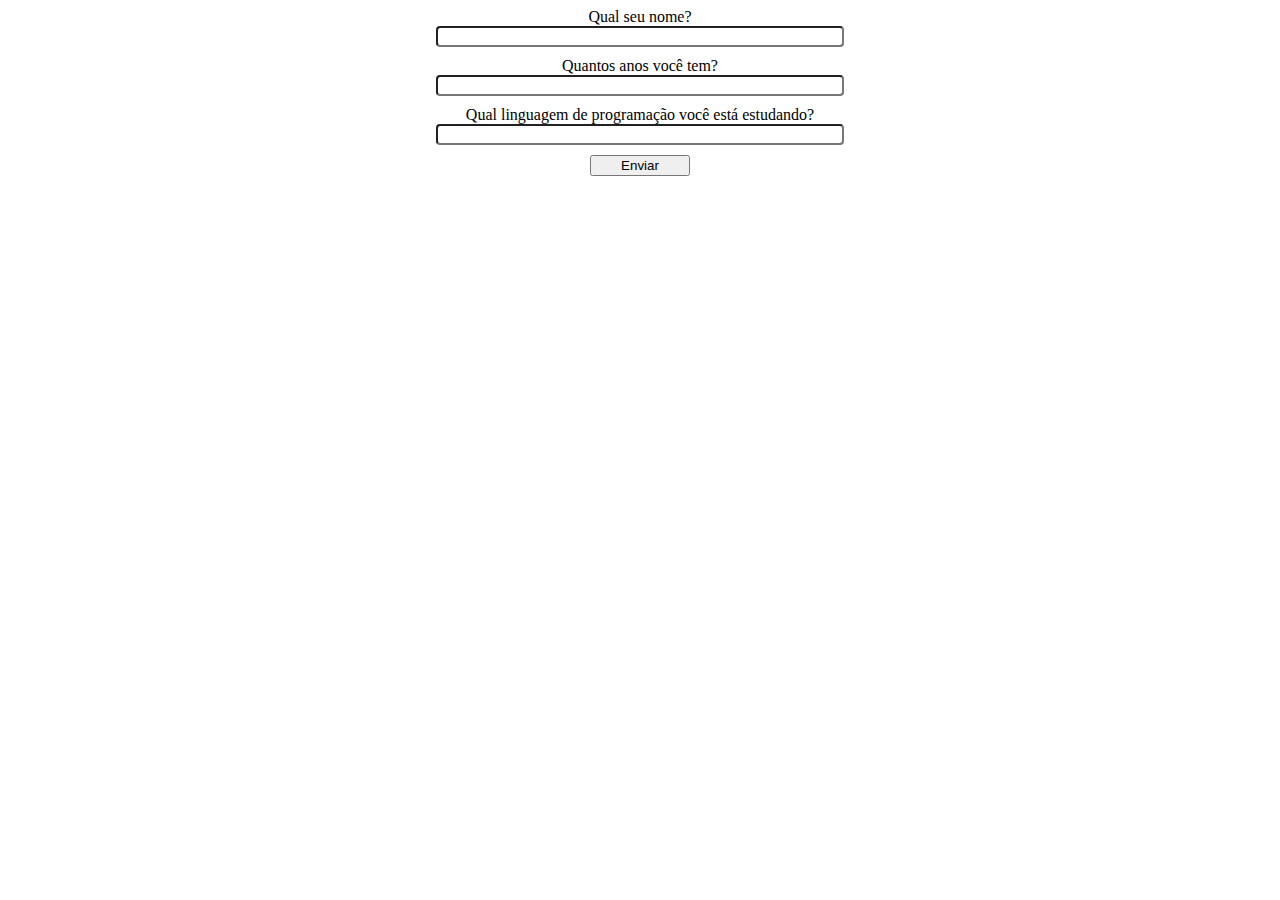
<file: 7daysOfCodeAlura/Dia-2/index.html>
<!DOCTYPE html>
<html lang="en">
<head>
    <meta charset="UTF-8">
    <meta name="viewport" content="width=device-width, initial-scale=1.0">
    <title>Document</title>
    <link rel="stylesheet" href="style.css">
    <script src="siteSimulationDayTwo.js" defer></script>
</head>
<body>
    <label for="name">
        Qual seu nome?
        <input type="text" id="name">
    </label>
    <label for="age">
        Quantos anos você tem?
        <input type="number" id="age">
    </label>
    <label for="language">
        Qual linguagem de programação você está estudando?
        <input type="text" id="language">
    </label>
    <button id="btn-send">Enviar</button>
    <p class="message" id="final-message"></p>
</body>
</html>
</file>
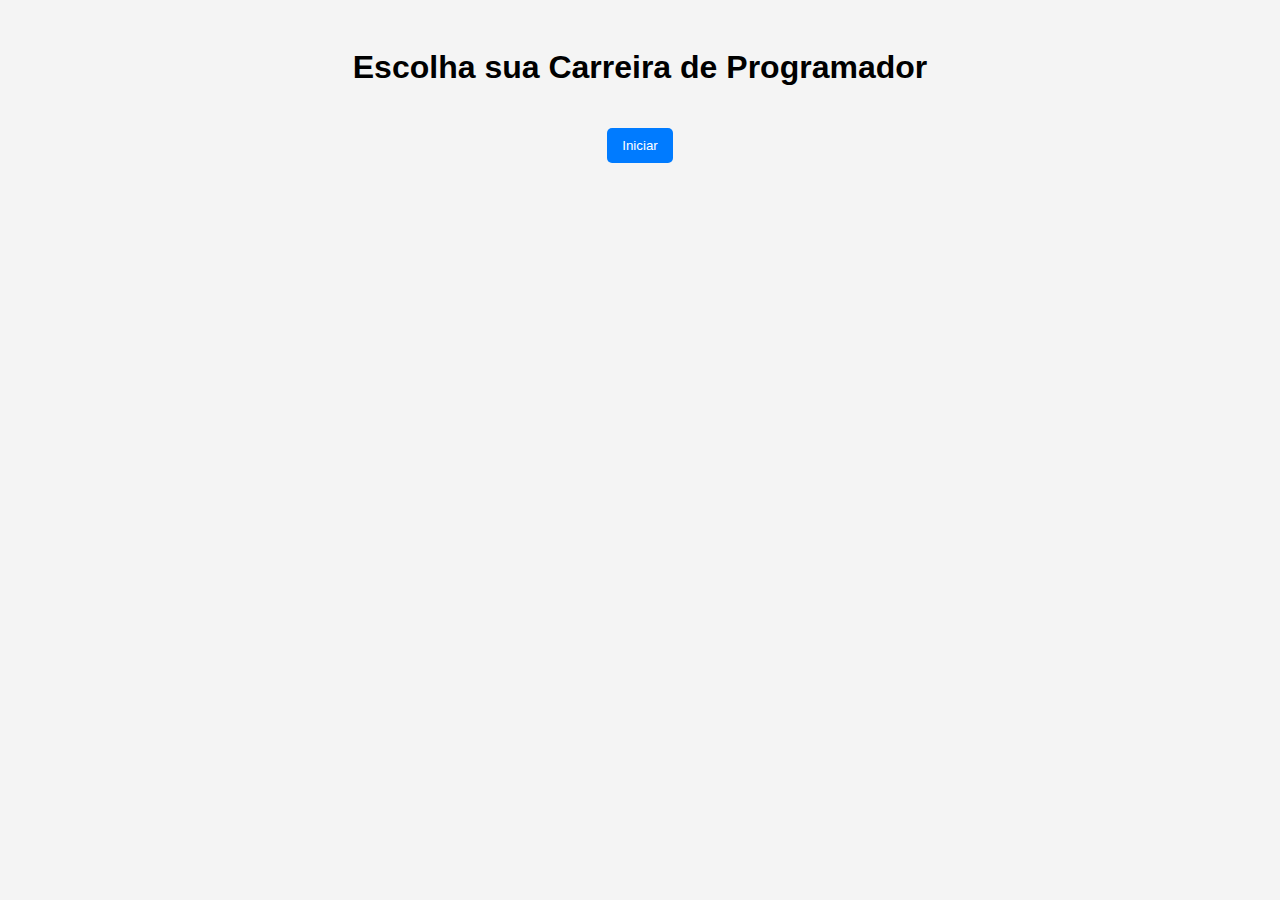
<file: 7daysOfCodeAlura/Dia-3/dayThree.html>
<html lang="pt-BR">
<head>
  <meta charset="UTF-8" />
  <meta name="viewport" content="width=device-width, initial-scale=1.0"/>
  <title>Game Simulation</title>
  <style>
    body {
      font-family: Arial, sans-serif;
      background: #f4f4f4;
      padding: 20px;
      display: flex;
      align-items: center;
      flex-direction: column;
    }

    .container {
      max-width: 600px;
      background: white;
      padding: 20px;
      margin: auto;
      border-radius: 10px;
      box-shadow: 0 0 10px rgba(0,0,0,0.1);
    }

    h1 {
      text-align: center;
    }

    .hidden {
      display: none;
    }

    label {
      display: block;
      margin: 15px 0 5px;
    }

    button {
      margin-top: 20px;
      padding: 10px 15px;
      border: none;
      background: #007bff;
      color: white;
      border-radius: 5px;
      cursor: pointer;
    }

    button:hover {
      background: #0056b3;
    }

    .result {
      margin-top: 20px;
      background: #e9ffe9;
      padding: 15px;
      border: 1px solid #28a745;
      border-radius: 5px;
    }
  </style>
</head>
<body>
<h1>Escolha sua Carreira de Programador</h1>
  <button onclick="gameSimulation()">Iniciar</button>

    
  <script src="gameSimulationDayThree.js" defer></script>
  </body>
</file>
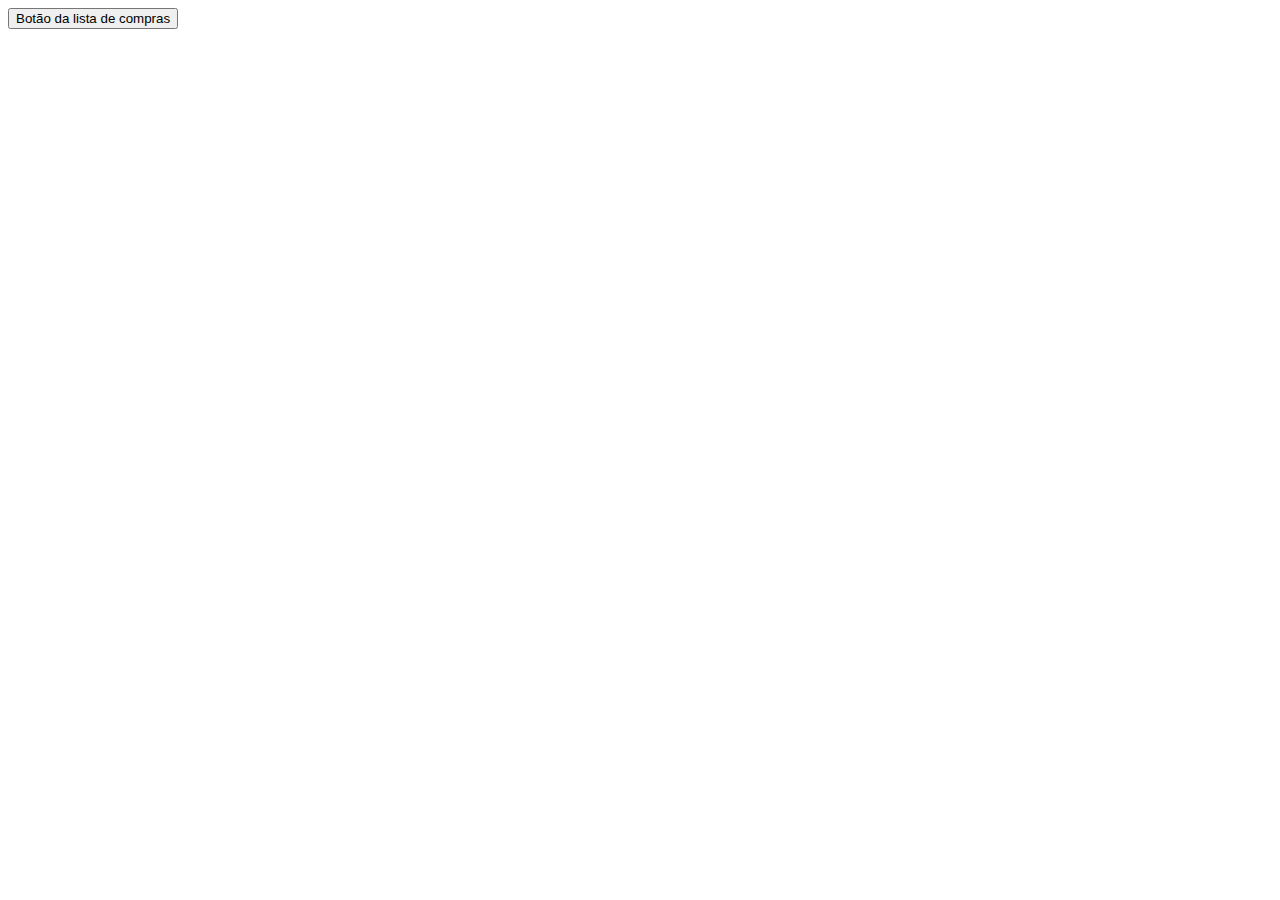
<file: 7daysOfCodeAlura/Dia-5_e_6/shoplist.html>
<!DOCTYPE html>
<html lang="pt-br">
<head>
    <meta charset="UTF-8">
    <meta name="viewport" content="width=device-width, initial-scale=1.0">
    <title>Lista de compras</title>
    <script src="shoppingList.js" defer></script>
</head>
<body>
    <button id="btnStart">Botão da lista de compras</button>
</body>
</html>
</file>
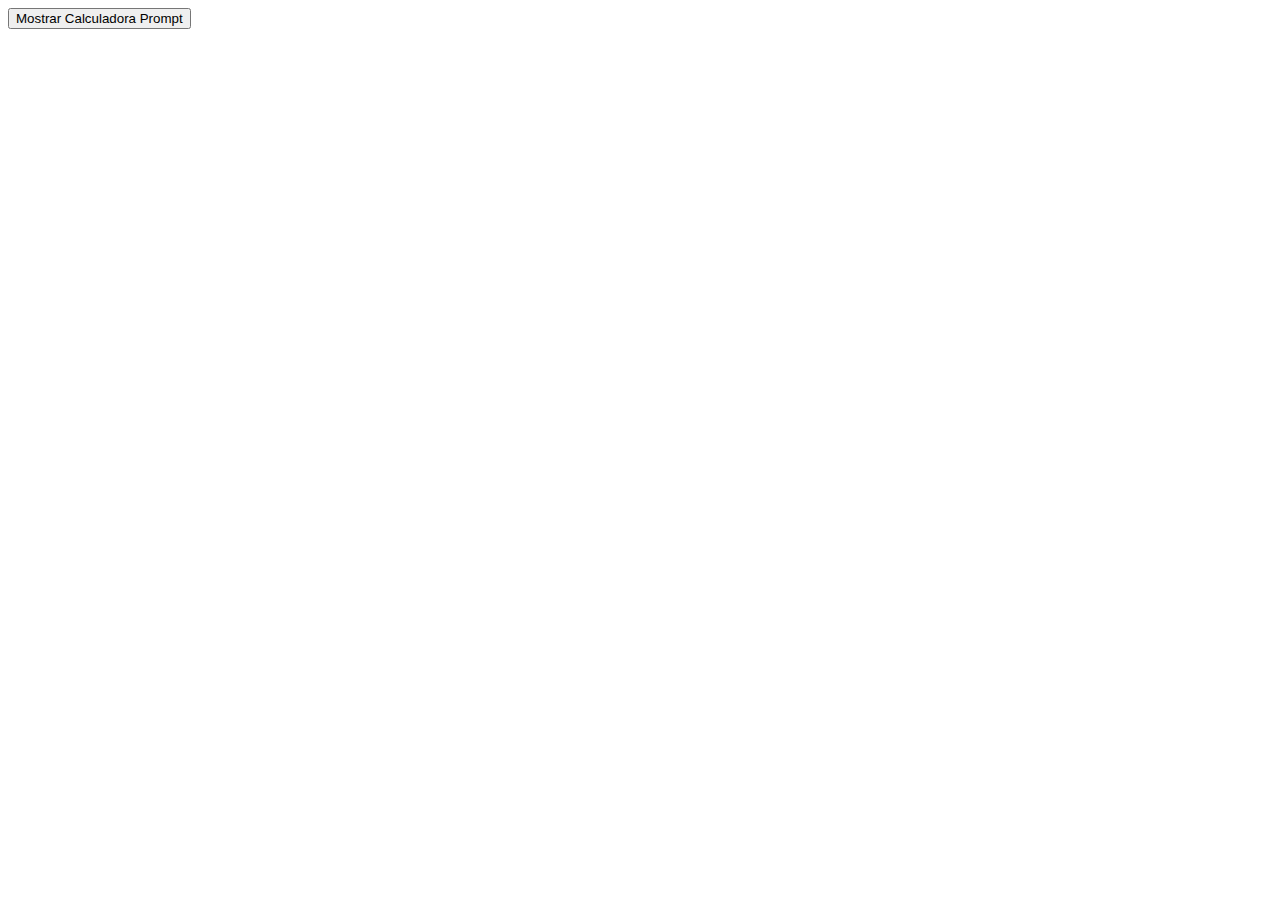
<file: 7daysOfCodeAlura/Dia-7/calculator.html>
<!DOCTYPE html>
<html lang="pt-br">
<head>
    <meta charset="UTF-8">
    <meta name="viewport" content="width=device-width, initial-scale=1.0">
    <title>Calculadora</title>
    <script src="calculator.js" defer></script>
</head>
<body>
    <main>
        <button id="button">Mostrar Calculadora Prompt</button>
    </main>
</body>
</html>
</file>
<file: 7daysOfCodeAlura/Dia-2/style.css>
body{
    display: flex;
    flex-direction: column;
    align-items: center;
    gap: 10px;
}
label{
    display: flex;
    flex-direction: column;
    text-align: center;
    align-items: center;
}
input{
    width: 400px;
    border-radius: 4px;
}
button{
    width: 100px;
    text-align: center;
}
</file>
